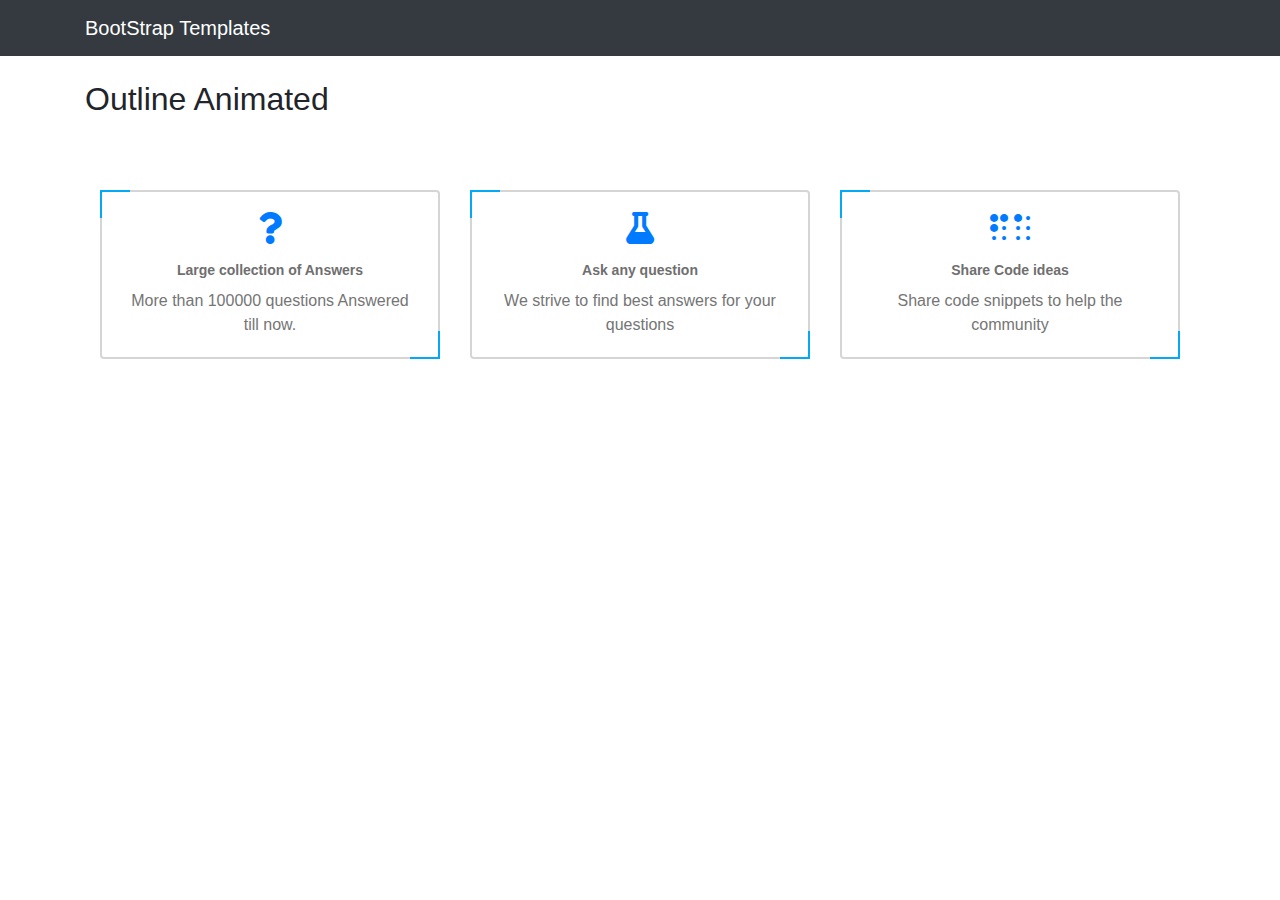
<file: feature cards/outline animated.html>
<!DOCTYPE html>
<html lang="en">

<head>
    <meta charset="UTF-8">
    <meta name="viewport" content="width=device-width, initial-scale=1.0">
    <meta http-equiv="X-UA-Compatible" content="ie=edge">
    <link rel="stylesheet" href="https://cdnjs.cloudflare.com/ajax/libs/twitter-bootstrap/4.6.0/css/bootstrap.min.css">
    <link rel="stylesheet" href="https://cdnjs.cloudflare.com/ajax/libs/font-awesome/5.15.4/css/all.min.css">
    <title>Home</title>
</head>

<body>
    <nav class="navbar navbar-dark bg-dark">
        <div class="container">
            <a class="navbar-brand" href="/">BootStrap Templates</a>
        </div>
    </nav>



    <!-- page body -->


    <div class="container my-2">
        <h2 class="py-3">Outline Animated</h2>


        <style>
            .services-block-three {
                margin-bottom" 30px;

            }

            .services-block-three i {
                font-size: 32px;
            }

            .services-block-three>a {
                display: block;
                border: 2px solid #d5d5d5;
                border-radius: 4px;
                text-align: center;
                background: #fff;
                padding: 20px;
                position: relative;
                margin-bottom: 30px;

            }

            .services-block-three>a:before {
                display: block;
                content: "";
                width: 9%;
                height: 17%;
                position: absolute;
                bottom: -2px;
                right: -2px;
                border-bottom: 2px solid #03a9f5;
                border-right: 2px solid #03a9f5;
                transition: all 0.5s ease 0s;
                -webkit-transition: all 0.5s ease 0s;
            }

            .services-block-three>a:after {
                display: block;
                content: "";
                width: 9%;
                height: 17%;
                position: absolute;
                top: -2px;
                left: -2px;
                border-top: 2px solid #03a9f5;
                border-left: 2px solid #03a9f5;
                transition: all 0.5s ease 0s;
                -webkit-transition: all 0.5s ease 0s;
            }

            .padding-15px-bottom {
                padding-bottom: 15px;
            }

            .services-block-three h4 {
                color: #6f6f6f;
                font-size: 14px;
                margin-bottom: 10px;
                font-weight: 600;
            }

            .services-block-three p {
                margin-bottom: 0;
                color: #757575;
            }

            .services-block-three>a:hover {
                opacity: 1;
                border-color: #d5d5d5;
            }

            a:hover,
            a:active {
                color: #03a9f5;
                text-decoration: none;
            }

            .services-block-three>a:hover:before,
            .services-block-three>a:hover:after {
                width: 95%;
                height: 90%;
            }
        </style>








        <section class="pt-5 pb-5">

            <div class="container">
                <div class="row">
                    <div class="col-lg-4 col-md-6 margin-30px-bottom xs-margin-20px-bottom">
                        <div class="services-block-three">
                            <a href="javascript:void(0)">
                                <div class="padding-15px-bottom">
                                    <i class="fa fa-question"></i>
                                </div>
                                <h4>Large collection of Answers</h4>
                                <p class="xs-font-size13 xs-line-height-22">
                                    More than 100000 questions Answered till now.
                                </p>
                            </a>
                        </div>
                    </div>
                    <div class="col-lg-4 col-md-6 margin-30px-bottom xs-margin-20px-bottom">
                        <div class="services-block-three">
                            <a href="javascript:void(0)">
                                <div class="padding-15px-bottom">
                                    <i class="fa fa-flask"></i>
                                </div>
                                <h4>Ask any question</h4>
                                <p class="xs-font-size13 xs-line-height-22">
                                    We strive to find best answers for your questions
                                </p>
                            </a>
                        </div>
                    </div>
                    <div class="services-block-three col-lg-4 col-md-6 margin-30px-bottom xs-margin-20px-bottom">
                        <div class="services-block-three">
                            <a href="javascript:void(0)">
                                <div class="padding-15px-bottom">
                                    <i class="fa fa-braille"></i>
                                </div>
                                <h4>Share Code ideas</h4>
                                <p class="xs-font-size13 xs-line-height-22">
                                    Share code snippets to help the community
                                </p>
                            </a>
                        </div>
                    </div>

                    <!-- end -->
                </div>
            </div>
        </section>
    </div>







    <!-- page body END -->
    <script src="https://cdnjs.cloudflare.com/ajax/libs/jquery/3.5.1/jquery.slim.min.js"></script>
    <script src="https://cdnjs.cloudflare.com/ajax/libs/popper.js/1.16.1/umd/popper.min.js"></script>
    <script src="https://cdnjs.cloudflare.com/ajax/libs/twitter-bootstrap/4.6.0/js/bootstrap.min.js"></script>
</body>

</html>
</file>
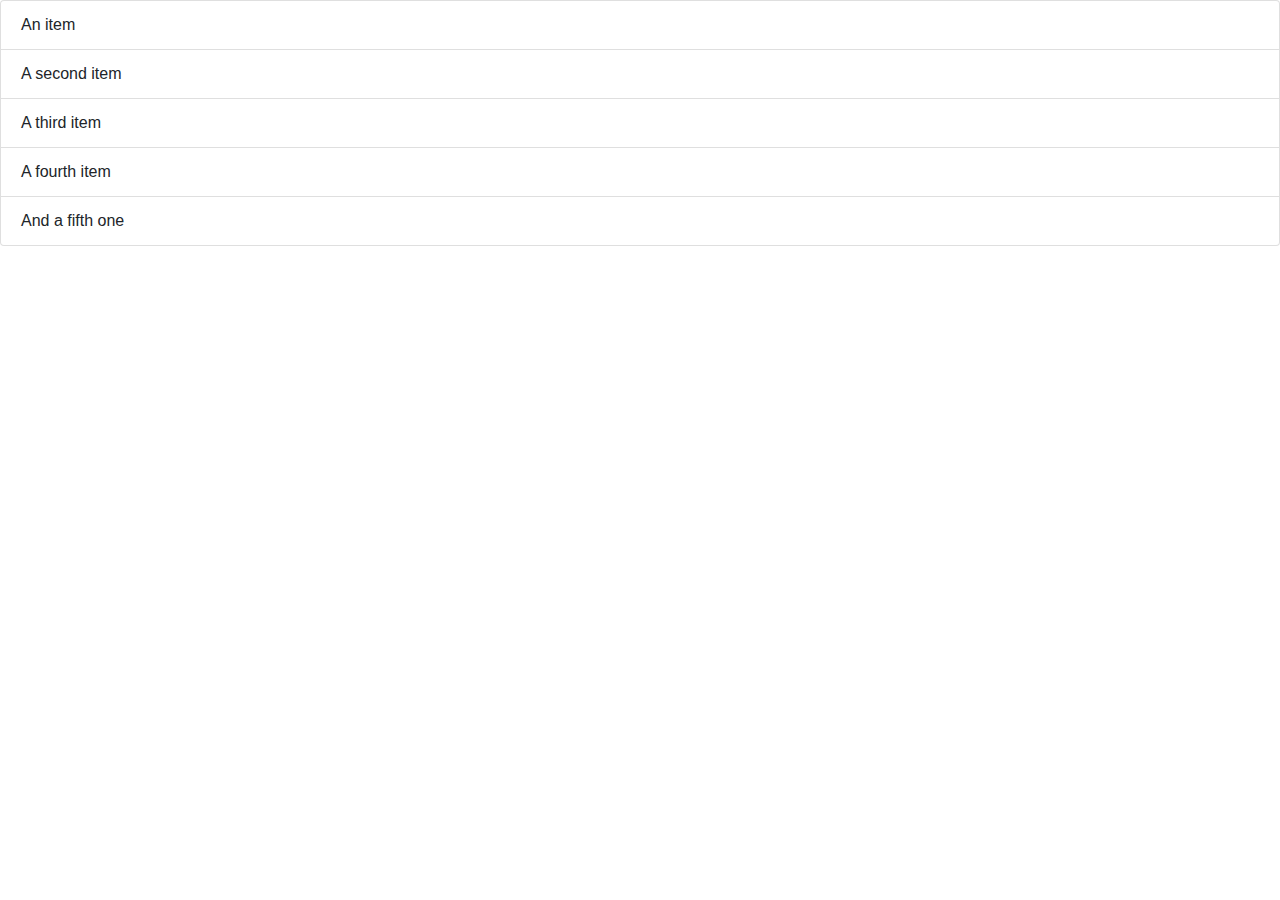
<file: list group/list group.html>
<!doctype html>
<html lang="en">
  <head>
    <title>Title</title>
    <!-- Required meta tags -->
    <meta charset="utf-8">
    <meta name="viewport" content="width=device-width, initial-scale=1, shrink-to-fit=no">

    <!-- Bootstrap CSS -->
    <link rel="stylesheet" href="https://stackpath.bootstrapcdn.com/bootstrap/4.3.1/css/bootstrap.min.css" integrity="sha384-ggOyR0iXCbMQv3Xipma34MD+dH/1fQ784/j6cY/iJTQUOhcWr7x9JvoRxT2MZw1T" crossorigin="anonymous">
  </head>
  <body>
    <ul class="list-group">
        <li class="list-group-item">An item</li>
        <li class="list-group-item">A second item</li>
        <li class="list-group-item">A third item</li>
        <li class="list-group-item">A fourth item</li>
        <li class="list-group-item">And a fifth one</li>
      </ul>
      
    <!-- Optional JavaScript -->
    <!-- jQuery first, then Popper.js, then Bootstrap JS -->
    <script src="https://code.jquery.com/jquery-3.3.1.slim.min.js" integrity="sha384-q8i/X+965DzO0rT7abK41JStQIAqVgRVzpbzo5smXKp4YfRvH+8abtTE1Pi6jizo" crossorigin="anonymous"></script>
    <script src="https://cdnjs.cloudflare.com/ajax/libs/popper.js/1.14.7/umd/popper.min.js" integrity="sha384-UO2eT0CpHqdSJQ6hJty5KVphtPhzWj9WO1clHTMGa3JDZwrnQq4sF86dIHNDz0W1" crossorigin="anonymous"></script>
    <script src="https://stackpath.bootstrapcdn.com/bootstrap/4.3.1/js/bootstrap.min.js" integrity="sha384-JjSmVgyd0p3pXB1rRibZUAYoIIy6OrQ6VrjIEaFf/nJGzIxFDsf4x0xIM+B07jRM" crossorigin="anonymous"></script>
  </body>
</html>
</file>
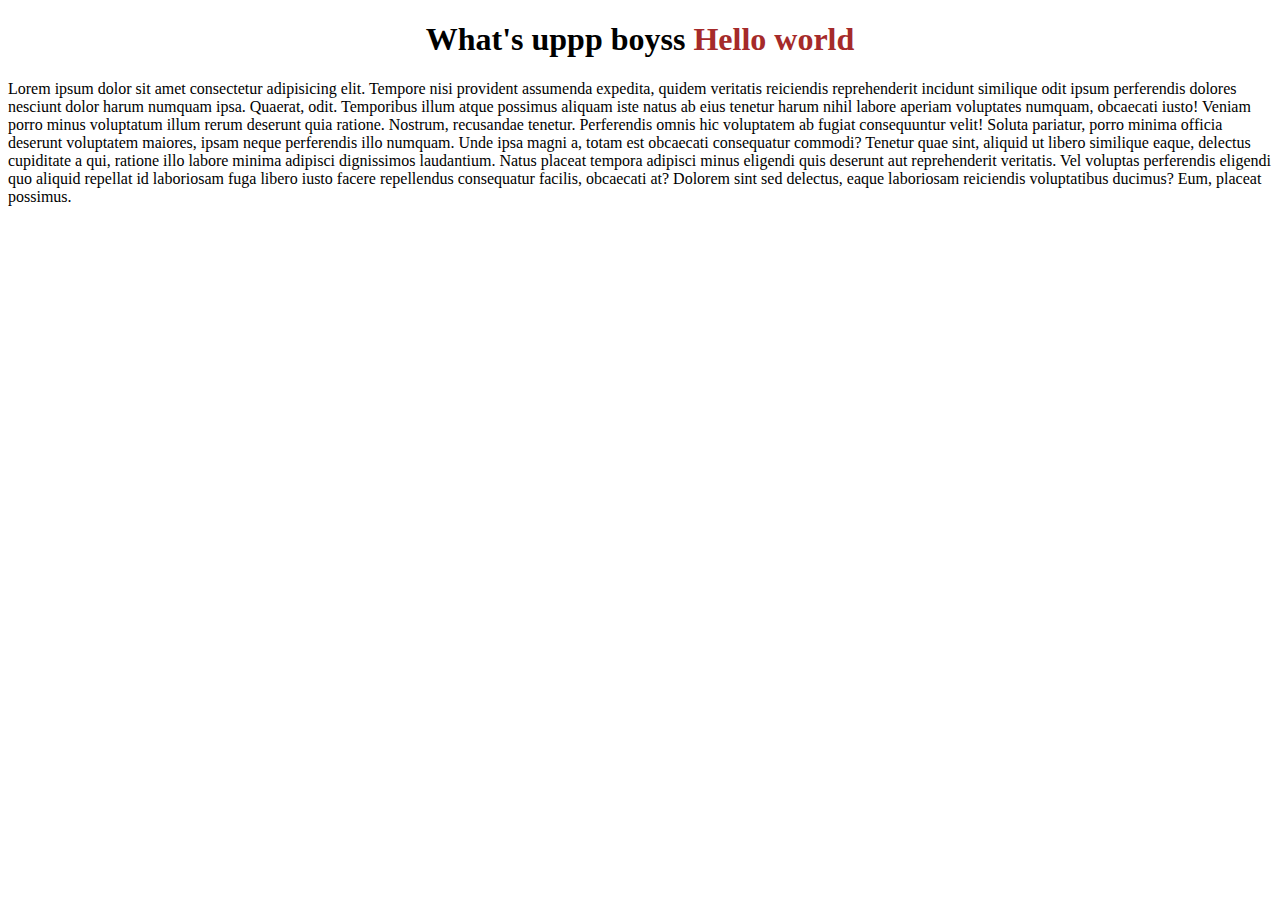
<file: simple hello world/hello.html>
<!DOCTYPE html>
<html lang="en">
<head>
    <meta charset="UTF-8">
    <meta http-equiv="X-UA-Compatible" content="IE=edge">
    <meta name="viewport" content="width=device-width, initial-scale=1.0">
    <title>Hello World</title>
</head>
<body>
    <h1 style="text-align: center;">What's uppp boyss <span style="color: brown;">Hello world</span></h1>

    <p>
        Lorem ipsum dolor sit amet consectetur adipisicing elit. Tempore nisi provident assumenda expedita, quidem veritatis reiciendis reprehenderit incidunt similique odit ipsum perferendis dolores nesciunt dolor harum numquam ipsa. Quaerat, odit.
        Temporibus illum atque possimus aliquam iste natus ab eius tenetur harum nihil labore aperiam voluptates numquam, obcaecati iusto! Veniam porro minus voluptatum illum rerum deserunt quia ratione. Nostrum, recusandae tenetur.
        Perferendis omnis hic voluptatem ab fugiat consequuntur velit! Soluta pariatur, porro minima officia deserunt voluptatem maiores, ipsam neque perferendis illo numquam. Unde ipsa magni a, totam est obcaecati consequatur commodi?
        Tenetur quae sint, aliquid ut libero similique eaque, delectus cupiditate a qui, ratione illo labore minima adipisci dignissimos laudantium. Natus placeat tempora adipisci minus eligendi quis deserunt aut reprehenderit veritatis.
        Vel voluptas perferendis eligendi quo aliquid repellat id laboriosam fuga libero iusto facere repellendus consequatur facilis, obcaecati at? Dolorem sint sed delectus, eaque laboriosam reiciendis voluptatibus ducimus? Eum, placeat possimus.
    </p>
</body>
</html>
</file>
